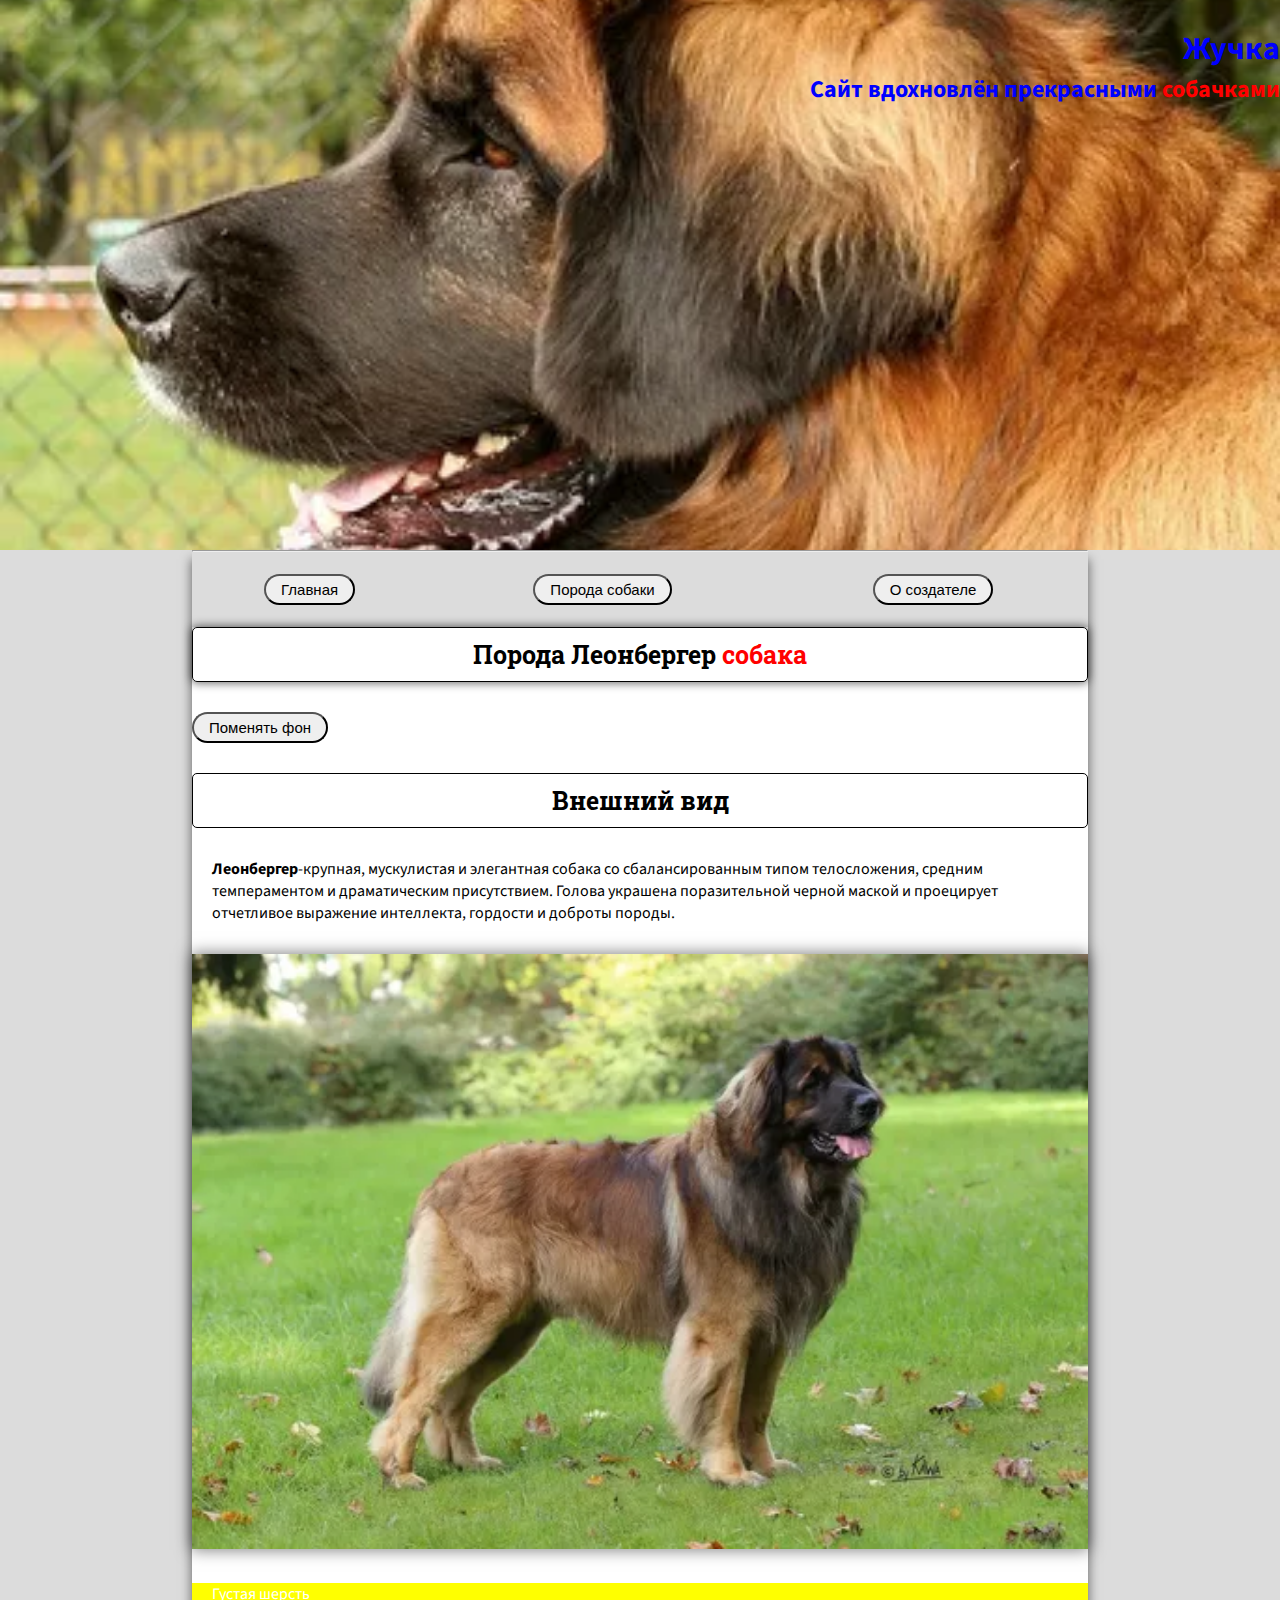
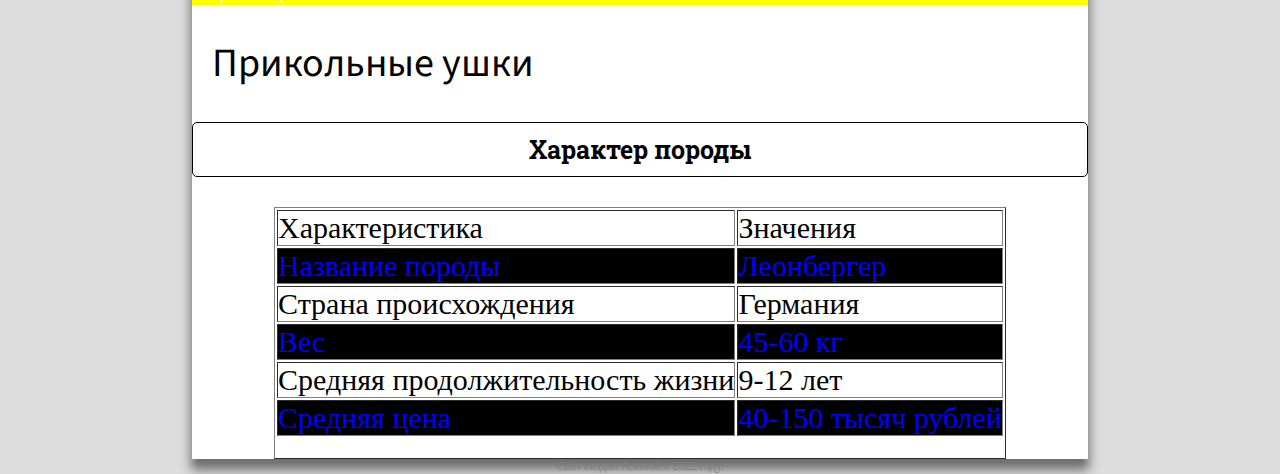
<file: App/index.html>
<!DOCTYPE html>
<html lang="en">
<head>
	<meta charset="UTF-8">
	<meta name="viewport" content="width=device-width, initial-scale=1.0">
	<title>Собака Жучка</title>
    <link rel="stylesheet" href="CSS/main.css">
    <link href="https://fonts.googleapis.com/css2?family=Roboto+Slab&family=Source+Sans+Pro:wght@300&display=swap" rel="stylesheet">
    <script type="text/javascript"src="script/js-script.js"></script>
</head>
<body>
	<div class="main-headers">
        <h1>Жучка</h1>
        <h2>Сайт вдохновлён прекрасными  <font color="red">собачками</font></h2>
    </div>
    <div class="content">
    <hr/>

    <div>
    	<nav>
	    <table class="menu">
            <tr>
			    <td><a href="index.html"><button>Главная</button></a></td>
			    <td><a href="breed.html"><button>Порода собаки</button></a></td>
			    <td><a href="about-me.html"><button>О создателе</button></a></td>
		    </tr>
	    </table>
	    </nav>
    </div>

        <h3 class="t3" onClick="changeDisplay(this)">Порода Леонбергер <font color="red">собака</font></h3>
        <button>Поменять фон</button>
        <div style="display: none;" id="1">
            <ul>
                <li><p><b>Название породы:</b> Леонбергер.</li>
                <li><p><b>Страна происхождения:</b> Германия.</li>
                <li><p><b>Вес:</b> 45-60 кг.</li>
                <li><p><b>Средняя продолжительность жизни:</b> 9-12 лет.</li>
                <li><p><b>Средняя цена:</b> 40-150 тысяч рублей.</li>	
            </ul>	

        </div>

        <div>
                <h3>Внешний вид</h3>
                <p><b>Леонбергер</b>-крупная, мускулистая и элегантная собака со сбалансированным типом телосложения, средним темпераментом и драматическим присутствием. Голова украшена поразительной черной маской и проецирует отчетливое выражение интеллекта, гордости и доброты породы.</p>
                <img src="img/собака.webp" alt="">
                <p class="t1" onclick="superClick(this)">Густая шерсть</p>
	            <p class="t2">Прикольные ушки</p>	
        </div>

        <div>
                <h3>Характер породы</h3>
                <table class="test-table" border="1">
                	<thead>
                		<tr>
                			<td>Характеристика</td>
                			<td>Значения</td>
                		</tr>
                	</thead>
                	<tbody>
                		<tr>
                			<td>Название породы</td>
                			<td>Леонбергер</td>
                		</tr>
                		<tr>
                			<td>Страна происхождения</td>
                			<td>Германия</td>
                		</tr>
                		<tr>
                			<td>Вес</td>
                			<td>45-60 кг</td>
                		</tr>
                		<tr>
                			<td>Средняя продолжительность жизни</td>
                			<td>9-12 лет</td>
                		</tr>
                		<tr>
                			<td>Средняя цена</td>
                			<td>40-150 тысяч рублей</td>
                		</tr>
                	</tbody>
                </table>	
        </div>
    </div>
    <footer>Сайт создан Алиной в 2022 году.</footer>
</body>
</html>
</file>
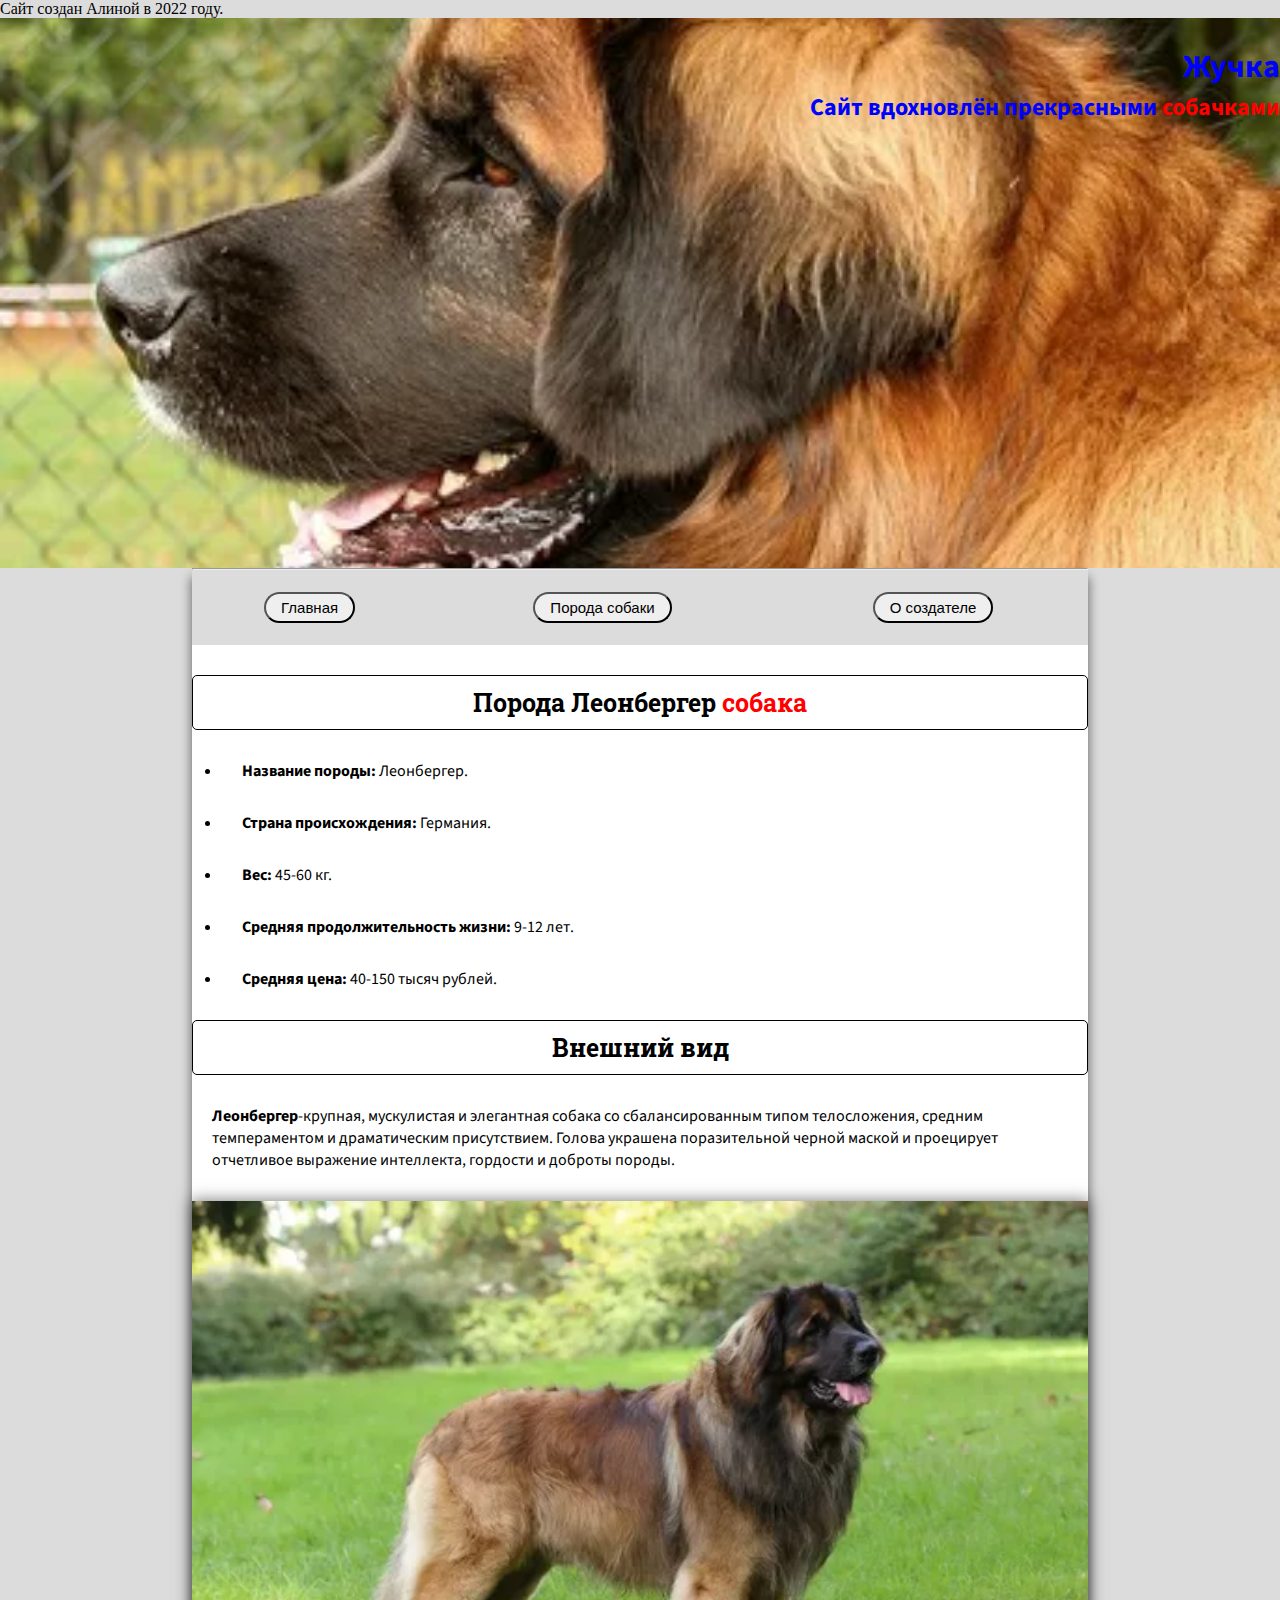
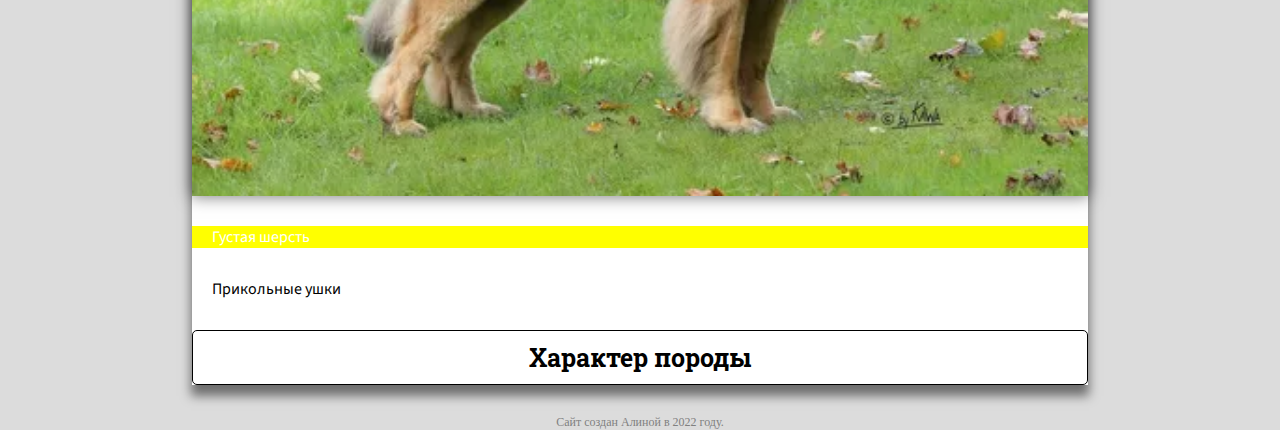
<file: App/about-me.html>
Сайт создан Алиной в 2022 году.
<!DOCTYPE html>
<html lang="en">
<head>
	<meta charset="UTF-8">
	<meta name="viewport" content="width=device-width, initial-scale=1.0">
	<title>Собака Жучка</title>
    <link rel="stylesheet" href="CSS/main.css">
    <link href="https://fonts.googleapis.com/css2?family=Roboto+Slab&family=Source+Sans+Pro:wght@300&display=swap" rel="stylesheet">
    <script type="text/javascript"src="script/js-script.js"></script>
</head>
<body>
	<div class="main-headers">
        <h1>Жучка</h1>
        <h2>Сайт вдохновлён прекрасными  <font color="red">собачками</font></h2>
    </div>
    <div class="content">
    <hr/>

    <div>
	    <table class="menu">
            <tr>
			    <td><a href="index.html"><button>Главная</button></a></td>
			    <td><a href="breed.html"><button>Порода собаки</button></a></td>
			    <td><a href="about-me.html"><button>О создателе</button></a></td>
		    </tr>
	    </table>
    </div>

        <h3 id="1">Порода Леонбергер <font color="red">собака</font></h3>
        <div>
            <ul>
                <li><p><b>Название породы:</b> Леонбергер.</li>
                <li><p><b>Страна происхождения:</b> Германия.</li>
                <li><p><b>Вес:</b> 45-60 кг.</li>
                <li><p><b>Средняя продолжительность жизни:</b> 9-12 лет.</li>
                <li><p><b>Средняя цена:</b> 40-150 тысяч рублей.</li>	
            </ul>	

        </div>

        <div>
                <h3>Внешний вид</h3>
                <p><b>Леонбергер</b>-крупная, мускулистая и элегантная собака со сбалансированным типом телосложения, средним темпераментом и драматическим присутствием. Голова украшена поразительной черной маской и проецирует отчетливое выражение интеллекта, гордости и доброты породы.</p>
                <img src="img/собака.webp" alt="">
                <p class="t1" onclick="superClick(this)">Густая шерсть</p>
	            <p>Прикольные ушки</p>	
        </div>

        <div>
                <h3>Характер породы</h3>	
        </div>
    </div>
    <footer>Сайт создан Алиной в 2022 году.</footer>
</body>
</html>
</file>
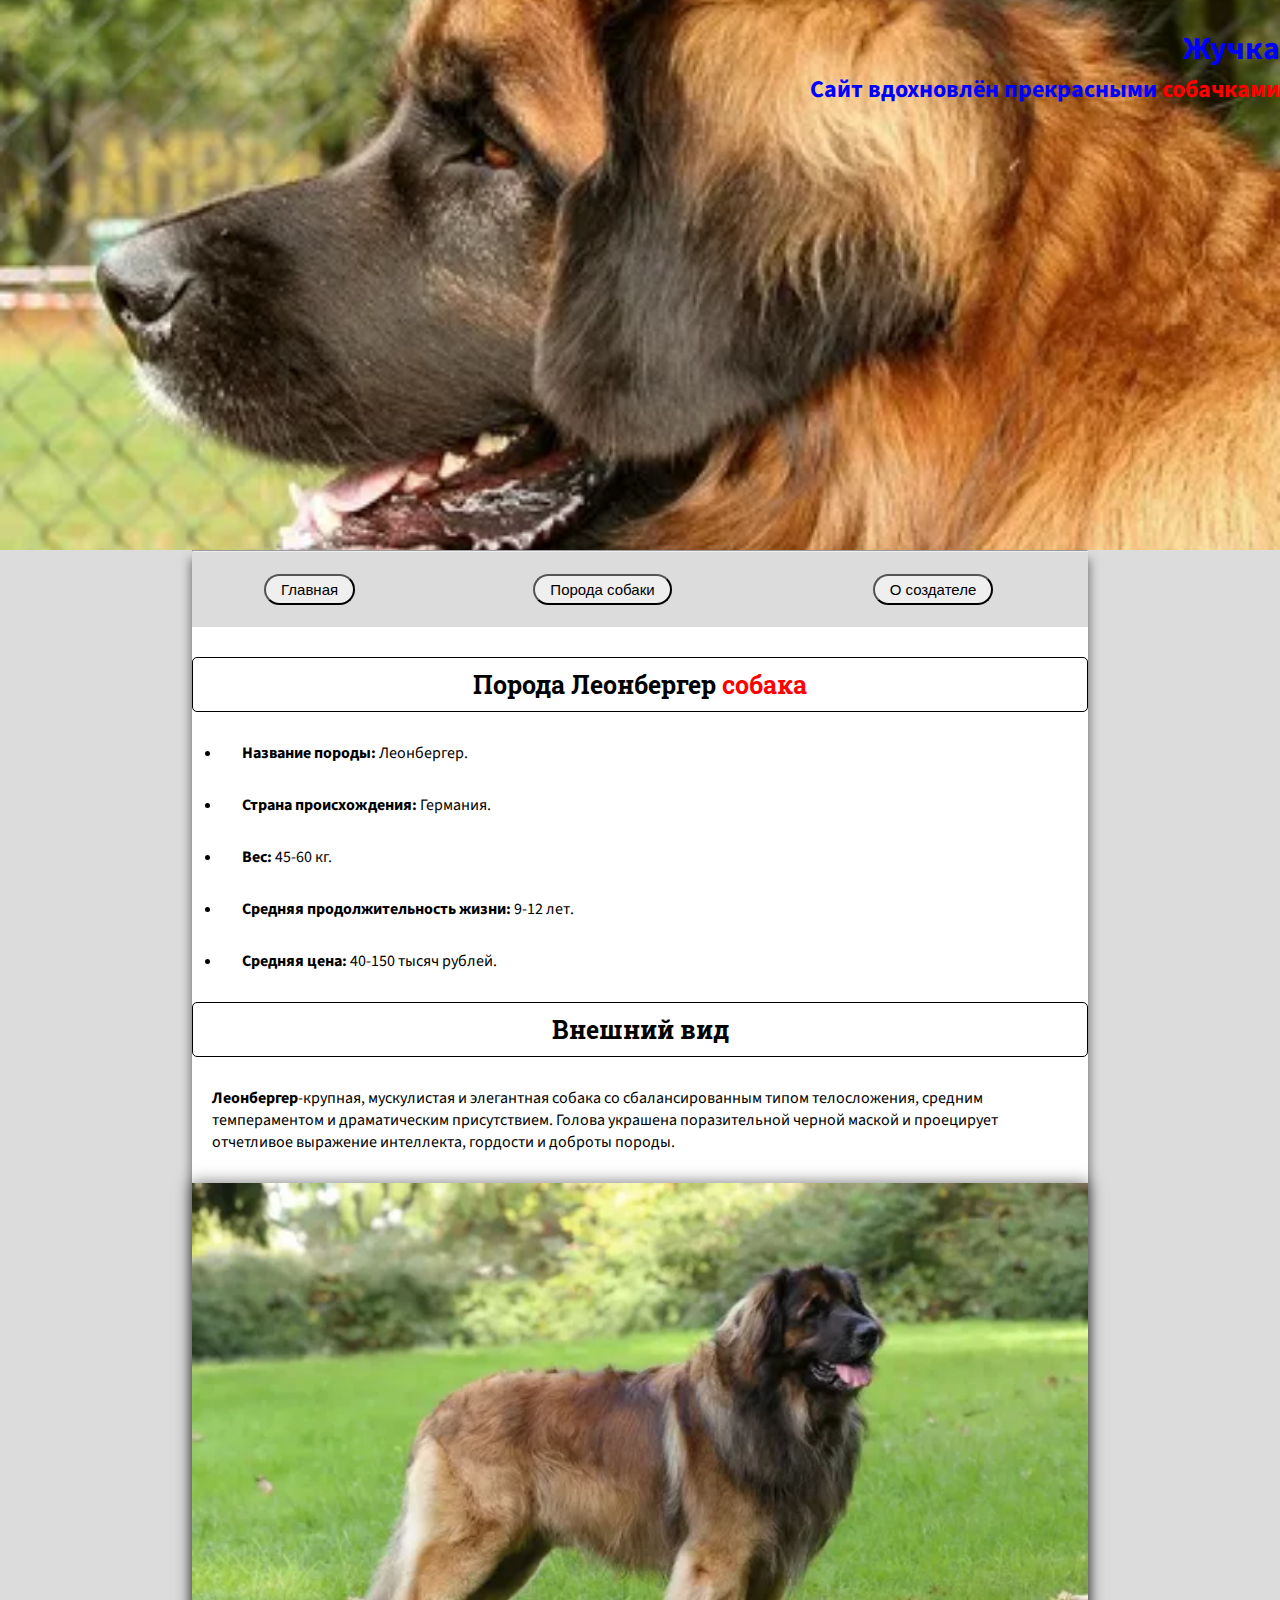
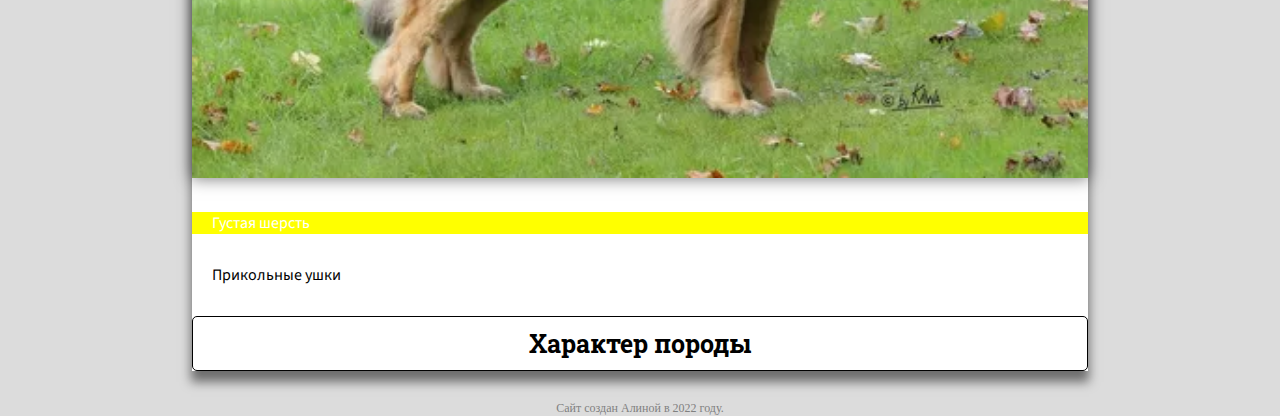
<file: App/breed.html>
<!DOCTYPE html>
<html lang="en">
<head>
	<meta charset="UTF-8">
	<meta name="viewport" content="width=device-width, initial-scale=1.0">
	<title>Собака Жучка</title>
    <link rel="stylesheet" href="CSS/main.css">
    <link href="https://fonts.googleapis.com/css2?family=Roboto+Slab&family=Source+Sans+Pro:wght@300&display=swap" rel="stylesheet">
    <script type="text/javascript"src="script/js-script.js"></script>
</head>
<body>
	<div class="main-headers">
        <h1>Жучка</h1>
        <h2>Сайт вдохновлён прекрасными  <font color="red">собачками</font></h2>
    </div>
    <div class="content">
    <hr/>

    <div>
	    <table class="menu">
            <tr>
			    <td><a href="index.html"><button>Главная</button></a></td>
			    <td><a href="breed.html"><button>Порода собаки</button></a></td>
			    <td><a href="about-me.html"><button>О создателе</button></a></td>
		    </tr>
	    </table>
    </div>

        <h3 id="1">Порода Леонбергер <font color="red">собака</font></h3>
        <div>
            <ul>
                <li><p><b>Название породы:</b> Леонбергер.</li>
                <li><p><b>Страна происхождения:</b> Германия.</li>
                <li><p><b>Вес:</b> 45-60 кг.</li>
                <li><p><b>Средняя продолжительность жизни:</b> 9-12 лет.</li>
                <li><p><b>Средняя цена:</b> 40-150 тысяч рублей.</li>	
            </ul>	

        </div>

        <div>
                <h3>Внешний вид</h3>
                <p><b>Леонбергер</b>-крупная, мускулистая и элегантная собака со сбалансированным типом телосложения, средним темпераментом и драматическим присутствием. Голова украшена поразительной черной маской и проецирует отчетливое выражение интеллекта, гордости и доброты породы.</p>
                <img src="img/собака.webp" alt="">
                <p class="t1" onclick="superClick(this)">Густая шерсть</p>
	            <p>Прикольные ушки</p>	
        </div>

        <div>
                <h3>Характер породы</h3>	
        </div>
    </div>
    <footer>Сайт создан Алиной в 2022 году.</footer>
</body>
</html>
</file>
<file: App/CSS/main.css>
*{
	margin: 0;
	padding: 0;
	box-sizing: border-box;
}




h1 , h2{
			color: blue;
			text-align: right;
		}
		footer{
			text-align: center;
			color: grey;
			font-size: 12px;
		}
		h3{
			text-align: center;
			border: 1px solid;
			border-radius: 5px;
			padding: 10px;
			margin: 30px 0;
			font-family: 'Roboto Slab', serif;
			font-size: 25px;
			font-weight: bold;

		}
		.main-headers{
			font-family: 'Source Sans Pro', sans-serif;
			font-weight: bold;
			background-image: url(../img/собака2.webp);
			height: 550px; 
			background-position: center;
			background-size: cover;
			padding-left: 2%;
			padding-top: 2%;
		}

		.t1{
			background-color: yellow;
			color: white;
		}
		li{
			margin-top: 20px;
		}
		img{
			box-shadow: 0 0 15px 1px rgba(0,0,0,0.5);
			width: 100%;
			height: auto;
			opacity: 1;
			transition: .5s;
		}
		img:hover{
			opacity: 0.5;
		}
		ul{
			padding-left: 30px;
		}
		.content{
			width: 70%;
			margin: auto;
			background-color: white;
			box-shadow: 0 10px 10px 1px rgba(0,0,0,0.5)
		}

        html{
        	background-color: #DCDCDC;
        }

		.menu{
			width: 100%;
			padding: 20px 0;
			background-color: #DCDCDC;
		}
		.t3{
			margin-top: 0;
			box-shadow: 0 0 10px 1px rgba(0,0,0,0.6);
			opacity: 1;
		}
		.t3:hover{
			opacity: 0.7;
			box-shadow: none;
		}
		.t3:active{
			box-shadow: none;
		}
		.menu td{
			text-align: center;
			min-width: 50px;
		}
		button{
			font-size: 15px;
			padding: 5px 15px;
			border-radius: 30px;
		}
		.menu button:hover{
			transform: scale(1.15);
			transition: 0.5s;
			box-shadow: 0 0 10px 1px rgba(0,0,0,0.5);
		}
		.menu button:active{
            background-color: green;
		}
		p{
			margin: 30px 0;
			font-family: 'Source Sans Pro', sans-serif;
			padding: 0 20px;
		}
		ul{
			font-family: 'Source Sans Pro', sans-serif;
		}
		.test-table{
			font-size: 30px;
			margin: auto;
			padding-bottom: 20px;
		}
		.test-table tbody tr:nth-child(odd){
			color: blue;
			background-color: black;
		}
		.t2{
			font-size: 40px;
		}
		.t2:hover{
			text-decoration: underline;
		}
		.t2:active{
			font-weight: bold;
		}
</file>
